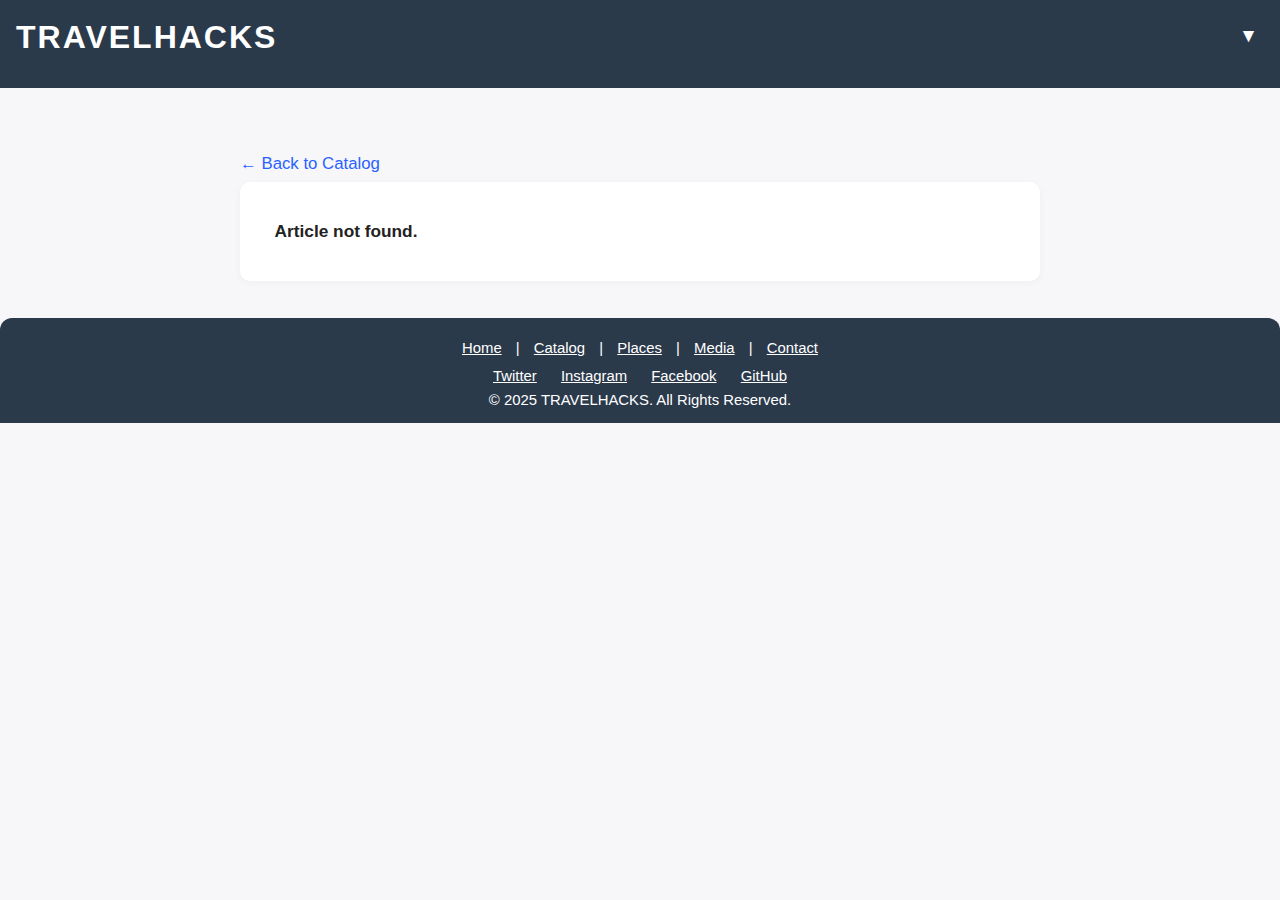
<file: article.html>
<!DOCTYPE html>
<html lang="en">
<head>
  <meta charset="UTF-8">
  <title id="article-title-tab">Loading Article...</title>
  <meta name="viewport" content="width=device-width, initial-scale=1">
  <style>
    body { margin:0; font-family: 'Segoe UI', Arial, sans-serif; background:#f7f7fa; color:#222; }
    header { background:#2b3a4b; color:#fff; padding:1.2em 1em; position:relative; height:50px;}
    .logo { font-size:2em; font-weight:bold; letter-spacing:2px; }
    nav { position:absolute; right:1em; top:1.5em; }
    .dropdown { display:inline-block; position:relative; }
    .dropbtn {
      background:#2b3a4b; color:#fff;  font-size:1.2em;
      border:none; cursor:pointer; border-radius:6px;
    }
    .dropdown-content {
      display:none; position:absolute; background:#fff; min-width:140px;
      box-shadow:0 4px 8px rgba(0,0,0,0.08); z-index:1;
      border-radius:6px; right:0; margin-top:0.1em;
    }
    .dropdown-content a {
      color:#2b3a4b; padding:0.8em 1.2em; text-decoration:none; display:block;
      font-size:1em; border-bottom:1px solid #eee;
    }
    .dropdown-content a:last-child { border-bottom:none; }
    .dropdown-content a:hover { background:#f9f9fb; }
    .dropdown:hover .dropdown-content { display:block; }
    main { max-width:800px; margin:2em auto; padding:0 1em; }

    .article-header {
      background: #fff;
      border-radius: 12px;
      box-shadow: 0 2px 8px rgba(44,62,80,0.06);
      padding: 2em 2em 1.2em 2em;
      margin-bottom: 2em;
      text-align: center;
      position: relative;
    }
    .article-title {
      font-size: 2em;
      font-weight: 700;
      color: #2b3a4b;
      margin: 0 0 0.5em 0;
    }
    .article-meta {
      display: flex;
      align-items: center;
      justify-content: center;
      gap: 1em;
      color: #789;
      font-size: 1em;
      margin-bottom: 1em;
    }
    .article-author {
      display: flex;
      align-items: center;
      gap: 0.5em;
    }
    .author-avatar {
      width: 32px;
      height: 32px;
      border-radius: 50%;
      background: #eee;
    }
    .article-tags {
      display: flex;
      flex-wrap: wrap;
      gap: 0.5em;
      justify-content: center;
      margin-bottom: 0.9em;
    }
    .article-tag {
      background: #f0f2f5;
      color: #555;
      padding: 0.3em 0.8em;
      border-radius: 4px;
      font-size: 0.9em;
    }
    .article-image {
      width: 100%;
      max-width: 690px;
      height: 340px;
      object-fit: cover;
      border-radius: 10px;
      margin: 1.2em auto 0.6em auto;
      display: block;
    }
    .article-excerpt {
      color: #444;
      font-size: 1.15em;
      background: #f7f9fc;
      border-radius: 8px;
      padding: 1em 1.2em;
      margin: 1em 0 2em 0;
      text-align: center;
      font-style: italic;
    }
    .article-content-block {
      background: #fff;
      border-radius: 10px;
      box-shadow: 0 2px 8px rgba(44,62,80,0.04);
      padding: 2em;
      margin-bottom: 2em;
      font-size: 1.08em;
      line-height: 1.7;
    }
    .article-content-block img {
      max-width: 100%;
      border-radius: 8px;
      margin: 1.2em 0;
      display: block;
      margin-left: auto;
      margin-right: auto;
    }
    .article-content-block h2, .article-content-block h3, .article-content-block h4 {
      color: #2b3a4b;
      margin-top: 1.6em;
      margin-bottom: 0.6em;
    }
    .article-content-block pre {
      background: #f8f9fa;
      padding: 1em;
      border-radius: 5px;
      overflow-x: auto;
      font-size: 0.94em;
    }
    .article-content-block blockquote {
      border-left: 4px solid #2962ff;
      background: #f2f4fa;
      margin: 1.2em 0;
      padding: 1em 1.2em;
      color: #444;
      border-radius: 6px;
      font-style: italic;
    }
    .article-share {
      text-align: center;
      margin: 2em 0 1em 0;
      color: #789;
      font-size: 0.98em;
    }
    .share-btns {
      display: flex;
      justify-content: center;
      gap: 1em;
      margin-top: 0.7em;
    }
    .share-btn {
      padding: 0.5em 1.2em;
      border-radius: 20px;
      border: none;
      background: #2962ff;
      color: white;
      font-size: 1em;
      cursor: pointer;
      font-weight: 500;
      transition: background 0.2s;
    }
    .share-btn:hover { background: #1e4fcc; }
    .article-back {
      display: inline-block;
      margin: 2em 0 0.5em 0;
      color: #2962ff;
      text-decoration: none;
      font-weight: 500;
      font-size: 1.05em;
    }
    .article-back:hover { text-decoration: underline; }
    .article-footer-meta {
      text-align: center;
      color: #999;
      margin: 2em 0 0.7em 0;
      font-size: 0.93em;
    }
    .article-related {
      background: #fff;
      border-radius: 12px;
      box-shadow: 0 2px 8px rgba(44,62,80,0.05);
      padding: 1.5em 2em;
      margin: 2em 0;
    }
    .related-title {
      color: #2b3a4b;
      font-weight: 600;
      font-size: 1.2em;
      margin-bottom: 1em;
    }
    .related-list {
      display: flex;
      flex-wrap: wrap;
      gap: 1.2em;
      justify-content: center;
    }
    .related-card {
      background: #f9f9fb;
      border-radius: 8px;
      width: 220px;
      text-align: left;
      overflow: hidden;
      text-decoration: none;
      color: #222;
      box-shadow: 0 1px 4px rgba(44,62,80,0.08);
      transition: box-shadow 0.2s, transform 0.2s;
      display: flex;
      flex-direction: column;
    }
    .related-card:hover {
      box-shadow: 0 8px 18px rgba(44,62,80,0.12);
      transform: translateY(-3px);
      color: #2962ff;
    }
    .related-img {
      height: 100px;
      object-fit: cover;
      width: 100%;
    }
    .related-content {
      padding: 0.7em 1em 1em 1em;
      font-size: 0.96em;
    }
    .related-title-link {
      font-weight: 600;
      font-size: 1em;
      margin-bottom: 0.3em;
      color: #2b3a4b;
      text-decoration: none;
    }
    .related-title-link:hover { text-decoration: underline; }
    /* Footer */
    footer {
      margin-top:2.5em; background:#2b3a4b; color:#fff; text-align:center; padding:1.5em 0 1em 0;
      font-size:0.93em; border-radius:12px 12px 0 0;
    }
    footer a { color:#fff; margin:0 10px; text-decoration:underline;}
    @media (max-width: 900px) {
      main { max-width: 98vw; }
      .article-header, .article-content-block, .article-related { padding: 1em; }
    }
    @media (max-width:600px) {
      header { text-align:center; }
      nav { position:static; display:block; margin-top:1em; }
      .article-title { font-size: 1.3em;}
      .article-header, .article-content-block, .article-related { padding: 0.5em;}
      .article-image { height: 180px;}
      .related-card { width: 100%; }
      .related-img { height: 90px; }
    }
  </style>
</head>
<body>
  <header>
    <span class="logo">TRAVELHACKS</span>
    <nav>
      <div class="dropdown">
        <button class="dropbtn"> &#x25BC;</button>
        <div class="dropdown-content">
          <a href="index.html">Home</a>
          <a href="catalog.html">Catalog</a>
          <a href="places.html">Places</a>
          <a href="#media" id="media-link">Media</a>
          <a href="#contact" id="contact-link">Contact</a>
        </div>
      </div>
    </nav>
  </header>
  <main>
    <a href="catalog.html" class="article-back">&larr; Back to Catalog</a>
    <div id="article-container">
      <!-- Article content will be loaded here -->
    </div>
    <div class="article-footer-meta" id="article-footer-meta"></div>
    <div class="article-related" id="related-articles" style="display:none;"></div>
  </main>
  <footer>
    <div style="margin-bottom:0.8em;">
      <a href="index.html">Home</a> |
      <a href="catalog.html">Catalog</a> |
      <a href="places.html">Places</a> |
      <a href="#media">Media</a> |
      <a href="#contact">Contact</a>
    </div>
    <div style="margin-bottom:0.5em;">
      <a href="https://twitter.com/" target="_blank" rel="noopener">Twitter</a>
      <a href="https://instagram.com/" target="_blank" rel="noopener">Instagram</a>
      <a href="https://facebook.com/" target="_blank" rel="noopener">Facebook</a>
      <a href="https://github.com/" target="_blank" rel="noopener">GitHub</a>
    </div>
    <div>
      &copy; 2025 TRAVELHACKS. All Rights Reserved.
    </div>
  </footer>
  <script>
    // Helper: get query param
    function getQueryParam(name) {
      const url = new URL(window.location.href);
      return url.searchParams.get(name);
    }

    // Helper: format date
    function formatDate(dateStr) {
      const date = new Date(dateStr);
      return date.toLocaleDateString('en-US', {year:'numeric', month:'short', day:'numeric'});
    }

    // Helper: escape HTML (for excerpt, etc.)
    function escapeHTML(str) {
      const div = document.createElement('div');
      div.textContent = str;
      return div.innerHTML;
    }

    // Render related articles
    function renderRelated(currentArticle, allArticles) {
      // Show up to 3 articles in the same category or with overlapping tags, but not itself
      const related = allArticles
        .filter(a => a.id !== currentArticle.id)
        .map(a => ({
          article: a,
          score: (
            (a.category === currentArticle.category ? 2 : 0) +
            a.tags.filter(tag => currentArticle.tags.includes(tag)).length
          )
        }))
        .filter(r => r.score > 0)
        .sort((a,b) => b.score - a.score)
        .slice(0,3)
        .map(r => r.article);

      if(related.length === 0) {
        document.getElementById('related-articles').style.display = 'none';
        return;
      }

      let html = `<div class="related-title">Related Articles</div><div class="related-list">`;
      for(const a of related) {
        html += `
        <a class="related-card" href="article.html?id=${a.id}">
          <img src="${a.image}" alt="${escapeHTML(a.title)}" class="related-img">
          <div class="related-content">
            <div class="related-title-link">${escapeHTML(a.title)}</div>
            <div style="color:#789; font-size:0.9em;">${formatDate(a.date)}</div>
          </div>
        </a>
        `;
      }
      html += `</div>`;
      const relatedDiv = document.getElementById('related-articles');
      relatedDiv.innerHTML = html;
      relatedDiv.style.display = '';
    }

    // Main render
    async function renderArticle() {
      // Get article id from query param
      const articleId = getQueryParam('id');
      if(!articleId) {
        document.getElementById('article-container').innerHTML = '<div class="article-content-block"><strong>Article not found.</strong></div>';
        return;
      }

      // Load articles.json (should be available publicly on the server)
      let articlesJson = [];
      try {
        const res = await fetch('articles.json');
        articlesJson = await res.json();
      } catch (e) {
        document.getElementById('article-container').innerHTML = '<div class="article-content-block"><strong>Could not load article data.</strong></div>';
        return;
      }

      const article = articlesJson.find(a => String(a.id) === String(articleId));
      if(!article) {
        document.getElementById('article-container').innerHTML = '<div class="article-content-block"><strong>Article not found.</strong></div>';
        return;
      }

      // Set page title
      document.getElementById('article-title-tab').textContent = article.title + " | TRAVELHACKS";

      // Main content
      let html = `
        <div class="article-header">
          <div class="article-title">${escapeHTML(article.title)}</div>
          <div class="article-meta">
            <div class="article-author">
              <img src="${article.authorAvatar}" alt="${escapeHTML(article.author)}" class="author-avatar">
              <span>${escapeHTML(article.author)}</span>
            </div>
            <span>•</span>
            <span>${formatDate(article.date)}</span>
            <span>•</span>
            <span style="font-size:0.96em;">${escapeHTML(article.category ? article.category[0].toUpperCase() + article.category.slice(1) : '')}</span>
          </div>
          <div class="article-tags">
            ${article.tags.map(tag => `<span class="article-tag">${escapeHTML(tag)}</span>`).join('')}
          </div>
          <img src="${article.image}" class="article-image" alt="${escapeHTML(article.title)}">
        </div>
        <div class="article-excerpt">${escapeHTML(article.excerpt)}</div>
        <div class="article-content-block" id="article-content-block">
          Loading article content...
        </div>
        <div class="article-share">
          Share this article:
          <div class="share-btns">
            <button class="share-btn" onclick="window.open('https://twitter.com/intent/tweet?url='+encodeURIComponent(window.location.href)+'&text='+encodeURIComponent('${escapeHTML(article.title)}'), '_blank')">Twitter</button>
            <button class="share-btn" onclick="window.open('https://www.facebook.com/sharer/sharer.php?u='+encodeURIComponent(window.location.href), '_blank')">Facebook</button>
            <button class="share-btn" onclick="navigator.clipboard.writeText(window.location.href);alert('Article link copied!')">Copy Link</button>
          </div>
        </div>
      `;
      document.getElementById('article-container').innerHTML = html;

      // Render Markdown/HTML content
      // If the article has "contentHtml", render as HTML. If it has "contentMarkdown", use a markdown converter.
      function renderMarkdown(md) {
        // Basic Markdown to HTML (for demo only: use a real library like marked.js for production)
        return md
          .replace(/^### (.*$)/gim, '<h3>$1</h3>')
          .replace(/^## (.*$)/gim, '<h2>$1</h2>')
          .replace(/^# (.*$)/gim, '<h1>$1</h1>')
          .replace(/^\> (.*$)/gim, '<blockquote>$1</blockquote>')
          .replace(/\*\*(.*?)\*\*/gim, '<strong>$1</strong>')
          .replace(/\*(.*?)\*/gim, '<em>$1</em>')
          .replace(/!\[(.*?)\]\((.*?)\)/gim, "<img alt='$1' src='$2' />")
          .replace(/\[(.*?)\]\((.*?)\)/gim, "<a href='$2' target='_blank'>$1</a>")
          .replace(/\n$/gim, '<br />');
      }

      if(article.contentHtml) {
        document.getElementById('article-content-block').innerHTML = article.contentHtml;
      } else if(article.contentMarkdown) {
        document.getElementById('article-content-block').innerHTML = renderMarkdown(article.contentMarkdown);
      } else {
        document.getElementById('article-content-block').innerHTML = "<p>No article content available.</p>";
      }

      // Footer meta
      document.getElementById('article-footer-meta').innerHTML = `
        Last updated: ${formatDate(article.date)}
        • Article ID: ${article.id}
      `;

      // Related articles
      renderRelated(article, articlesJson);
    }

    // Load article on page load
    document.addEventListener('DOMContentLoaded', renderArticle);
  </script>
</body>
</html>
</file>
